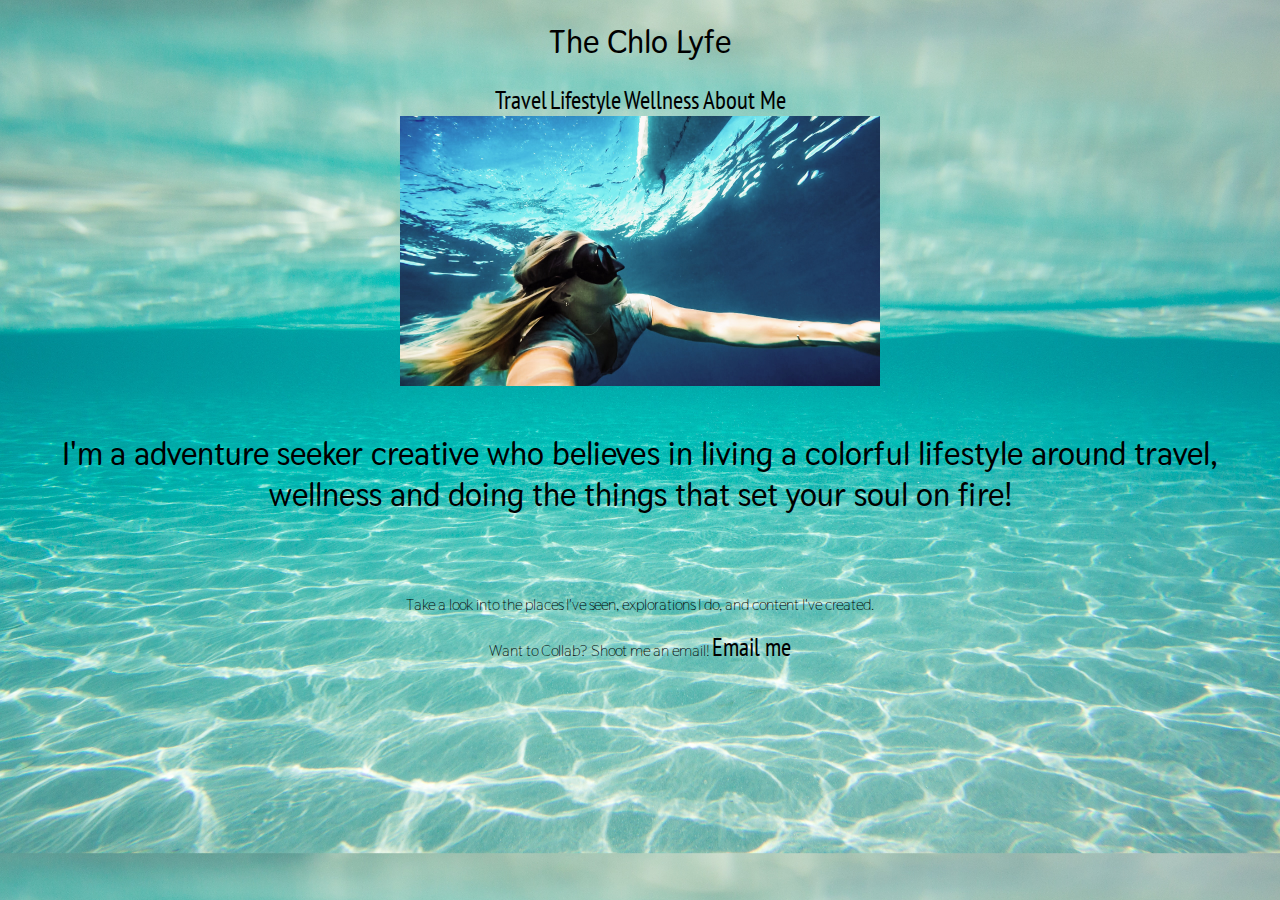
<file: unit_4/index.html>
<!DOCTYPE html>
<html>
<head>
	<title>Chloe Magers</title>

	<link rel="stylesheet" type="text/css" href="style.css">
</head>
	
	<body>
	
	<header>
		<h1>The Chlo Lyfe</h1>
		
		<nav>
		<a href="#">Travel</a>
		<a href="#">Lifestyle</a>
		<a href="#">Wellness </a>
		<a href="#">About Me</a>
		</nav>


		<section class="about me">
			<img src="../images/dive.jpg">
			<h4>I'm a adventure seeker creative who believes in 
			living a colorful lifestyle around travel, wellness and doing 
			the things that set your soul on fire!</h2>
		<main>
			<P>Take a look into the places I've seen, explorations I do, and content I've created.</p>

			<p>Want to Collab? Shoot me an email! <a href="mailto:chloe.magers@me.com"> Email me</a></p>
		</main>




</body>
</html>
</file>
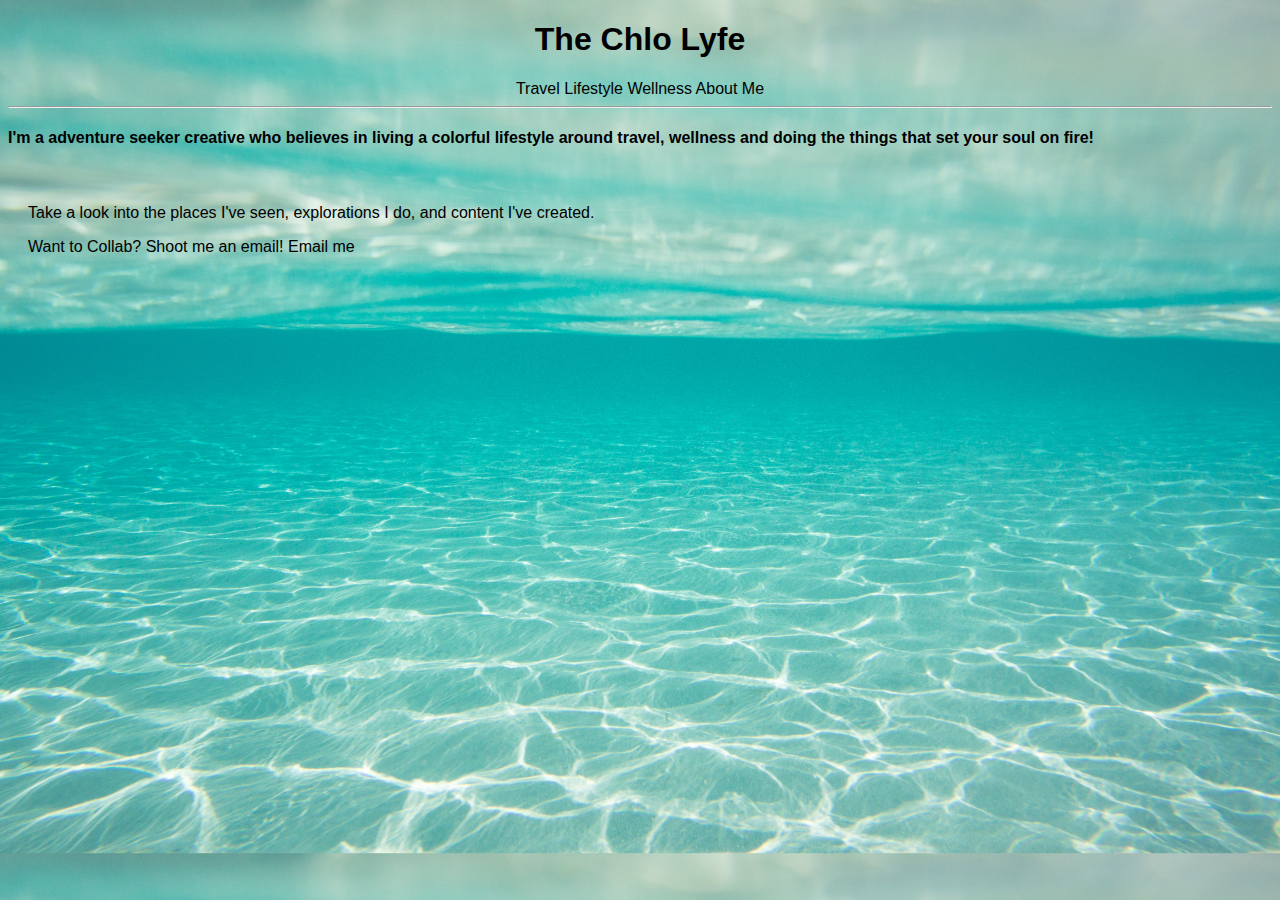
<file: unit_3/css/index.html>
<!DOCTYPE html>
<html>
<head>
	<title>Chloe Magers</title>

	<link rel="stylesheet" type="text/css" href="style.css">
</head>
	
	<body>
	
	<header>
		<h1>The Chlo Lyfe</h1>
		
		<nav>
		<a href="#">Travel</a>
		<a href="#">Lifestyle</a>
		<a href="#">Wellness </a>
		<a href="#">About Me</a>
		</nav>
	</header>
	<hr>

		<section>
			<h4>I'm a adventure seeker creative who believes in 
			living a colorful lifestyle around travel, wellness and doing 
			the things that set your soul on fire!</h2>
		</section>
		<main>
			<P>Take a look into the places I've seen, explorations I do, and content I've created.</p>

			<p>Want to Collab? Shoot me an email! <a href="mailto:chloe.magers@me.com"> Email me</a></p>
		</main>




</body>
</html>
</file>
<file: unit_4/style.css>
@import url('https://fonts.googleapis.com/css?family=PT+Sans+Narrow|Thasadith');
body{
	background-image: url(../images/waters.jpg);
	background-size: cover;
	background opacity: 1.0;
	font-family: arial

}

header{
	text-align: center;
	font-family: 'Thasadith', sans-serif;
	font size: 30px;
}
a {
	color: inherit;
	text-decoration: none;
	font-size: 25px;
	font-family: 'PT Sans Narrow' , sans-serif;
	
	}

h2{ background-color: #ffffff

}
img{
	width: 30em
}
.aboutme{
	width: 30em

}

h4{
	align-self: center;
	font-family: 'Thasadith', sans-serif;
	font-size: 2em;
	width:2em auto;

}

nav a {
	color: #E8B29B
	font-size:20px;

}
main{
	padding: 20px
}
</file>
<file: unit_3/css/style.css>
body{
	background-image: url(../images/waters.jpg);
	background-size: cover;
	background opacity: 1.0;
	font-family: arial

}
header{
	text-align: center;
}
a {
	color: inherit;
	text-decoration: none;
	}

h2{ background-color: #ffffff

}
h4{
	padding-right: 10px;
	align-self: center;
}

nav a {
	color: #E8B29B
	font-size:20px;

}
main{
	padding: 20px
}
</file>
